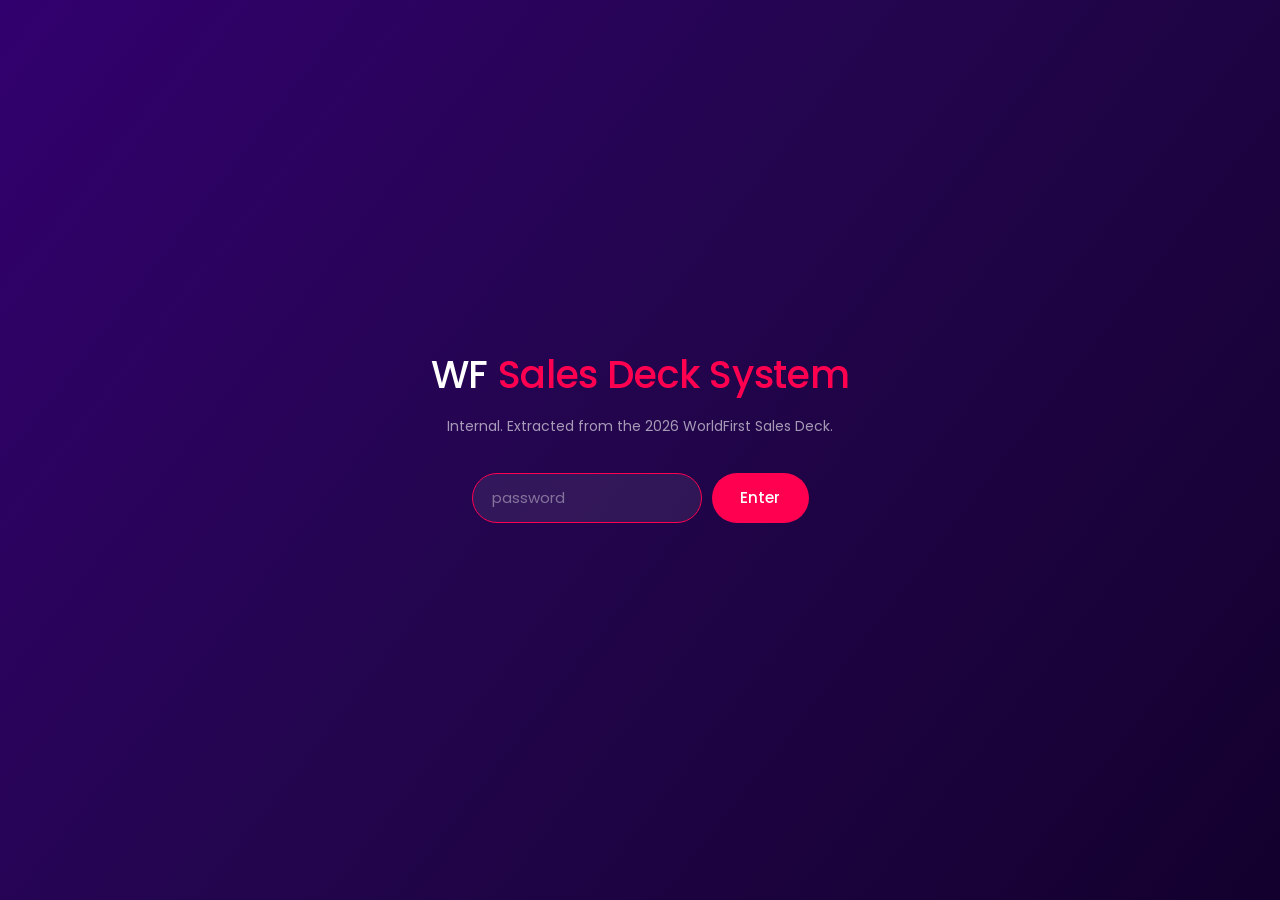
<file: index.html>
<!doctype html>
<html lang="en">
<head>
<meta charset="utf-8">
<meta name="viewport" content="width=device-width,initial-scale=1">
<meta name="robots" content="noindex,nofollow">
<title>WF Sales Deck System</title>
<link rel="stylesheet" href="kit/sales_deck.css">
<style>
  body.locked{overflow:hidden}
  #gate{position:fixed;inset:0;z-index:999;display:flex;align-items:center;justify-content:center;
    background:linear-gradient(128deg,#32006E 0%,#23054E 46%,#13002D 100%)}
  #gate-card{text-align:center;padding:6vh 4vw}
  #gate-card h2{font-family:'Poppins',sans-serif;font-weight:500;font-size:clamp(26px,3vw,54px);
    color:#fff;letter-spacing:-.01em}
  #gate-card h2 span{color:#FF0051}
  #gate-card p{font-family:'Poppins',sans-serif;font-weight:400;font-size:14px;
    color:rgba(255,255,255,.6);margin-top:1.4vh}
  #gate-form{margin-top:4vh;display:flex;gap:10px;justify-content:center}
  #gate-input{font-family:'Poppins',sans-serif;font-size:15px;padding:.85em 1.3em;border-radius:999px;
    border:1px solid rgba(221,192,255,.35);background:rgba(255,255,255,.07);color:#fff;outline:none;width:230px}
  #gate-input::placeholder{color:rgba(255,255,255,.4)}
  #gate-input:focus{border-color:#FF0051}
  #gate-btn{font-family:'Poppins',sans-serif;font-weight:500;font-size:15px;padding:.85em 1.9em;
    border-radius:999px;border:none;background:#FF0051;color:#fff;cursor:pointer}
  #gate-err{font-family:'Poppins',sans-serif;font-size:13px;color:#FFACC6;margin-top:2vh;min-height:1em}
  #lockdev{position:fixed;right:14px;bottom:12px;z-index:99;font-family:'Poppins',sans-serif;
    font-size:11px;color:rgba(255,255,255,.35);text-decoration:none}
  #lockdev:hover{color:#FF0051}
</style>
</head>
<body class="locked">
<div id="gate">
  <div id="gate-card">
    <h2>WF <span>Sales Deck System</span></h2>
    <p>Internal. Extracted from the 2026 WorldFirst Sales Deck.</p>
    <form id="gate-form" onsubmit="return gateSubmit(event)">
      <input id="gate-input" type="password" placeholder="password" autocomplete="off" autofocus>
      <button id="gate-btn" type="submit">Enter</button>
    </form>
    <div id="gate-err"></div>
  </div>
</div>
<div id="deck" hidden></div>
<a id="lockdev" href="#" hidden onclick="localStorage.removeItem('wfsalesdeck_pw');location.reload();return false;">lock device</a>
<script type="application/json" id="cipher">{"v": 1, "salt": "d+THre1R3NFy7aFaH6ldMw==", "iv": "QtwjNxzLCt7I9rjX", "iterations": 100000, "ciphertext": "As3k1kbtAY7zjcuAaMgvfcZVLQnNZZQ+KH+oAp9BazcdbOoxGsrYCegSXFqejgE5cMzHQG/kVKDMYsTad/IFHP1o6pefTbgPwxHG9pnXrOKUfCGq8AWEx/EYXa3q0J4c4w7wgcweLZk+cgc0l5lY6hLQ1lTIGIamUB0BiHKSAt+P5w/oFVDZoK5UaSJPMvELss7hWXn8SvCgteOZCXZSqx0jD9uZwl2VT87Xv4HRLe+ckWOcA+kiOI1rRhUq0F9ditfAITf3FPVJoeCQ420s5oxtC9qLlNbQXxaHevVC04b9CYHul1xcNx/J266AlZXqDDilgALmpEAC/TFWLRpVIKB1TseJkn8X0gUVm0F0AzFgpzLDm5JpvRmJ8QhslK5ilJW6SUupResU68pDkgrA/Oy8/iMgHAaOZfKzXLcPotI7+5M1M+JTz5eZsLCzKcoWheinu5WuFflr9EFO8i1CobEXtZzzWT5rFR2AZ1BduY11YfZqcwDoFEVFJBIRJfe1sISDKEcpu1GJW2qzoXk/jDAI+mjTYJCXggAEZjcfvELMxpF8tEI6fzKljCIwnvk4jCKFrkQX7DDOh3N6AVVFZ+hduHAFhSvyaLTrcQKvPabOZ3lVugvDzGyWK7+s6Wp3kn8MJdk7oOONMzgEBy+SuXplHUo+7uaT/m+B57IPAczKEqAzLKHGpghYPxe6/UIAhtkZKVJQh8mO3eCsQpk6eEoYWx+Z828gTfmOcZ4UhhSqXxZX+gLZWwq3pmDOoJs2F53LxYzJseCM7i5k8WoFH29bb0xC1HO0rh38pYYBECzo98SifWwZz4DrD9/j3U+E5Lc9E6QICx6EvfNFoI3SxbeS5ulTbt+OG0drxdiWiPlRh9JBtbeDQvuQrPfrolKHhagjGUwECBRzpiQtubsiq0Y3qDN/JDzBXMWoCmO9obwgROo1SuqO9dLN19z4F0Knk0n43rQE8mZ/Q0V3uX/9G/rerDtcbhqp/vTHECu6cX8ZGYpyIexZGXGlK60yYUtWfA06wpDtNEuFTh3Vi9+jfrCXZDiqVAZBLT5KWBOW8lzBgNVoyMDyPtgJioKHGaddBl8G+gj072lkpJb9zXm5hyRb+YwZI2QiXEB1iA4mSUgAZjgZZSwUJj4oSDy8/mYFWgb9ltTcpZ7VDF7DKOwcqR27grxCxXMuh8qqbJj2BD2Cgl7VteGpEUuPBpWtraHENkc8g+MkY2eKLt7E0jn9/2KchmiZj3dPl0NF2hdPoDKTkh9FEqy08PONyGz2wyqkut8Ewmz3aPiaaoo5mypMZzJM5xBqpU5JJEaPzzSTl+yyXIZvdV4w8b9+WfyoqVNOV4/RaZcPl3SXp5jkzt+7QVjhRfdsNtworgjwmAIFo1CbpRiuvC6jojnKi/27C6r2XBh2FPiFJo8X2QT6L/yY4rF2VYQCeN3mBpiV8EDc6qmKI2KSH3JMBCUN15jjPimJhhIhGSacD/UbqrAUj0ciZxi692vdqwW2qol0QFFVBDCUo4SI1tM1C+jPsGdt7zvVIRyz6p/MW6h1AiqEfJOsX+mvx8gqwQRVDFwfP8/wqZf6rHzdHI17fTWtAeQgEQ8EzNoJzH3OR4g/miA1W/3Lc3yAb4IiQyXSi9MrqWh+shC3lUWuM+JFnlhGO+rqEeSKBoB4KUhuqfdP75og6yZtJi/2kwaDJmQ391iw+X3bCHeQJMfUpGqbyvyFejoxyb/85PHv4cZvYHCDFYMsiInjvZyZjd9fd2futshs0gXVcSmkO5HjPj7jW2TyQWMVOixqH7ABd8RCiulvvz2DyLTt0Iuh0NC2ZnY8ZG40TmQZOjUzI2FXzv7U0/M2bYWE7wXJmk1Jler3Z8VGFzCGfA5luMfvSw9ff1zm6VuVnVh8BbOT48BAhpqycRVxqiKdWyvgAzDorijACZ1y3RR5gEIOtnQNuUAxHU1qOFiGCxADRc+raVlEW608He6MWTyUOFcMutnD9gDaxbAn+5YhsdqJLH3HNmjwK0OlzkbKalh4PrBl2RVaTZ2sD/91piUKMvsWu+F0d3fcxubr95Cd7NUc/L8lrwAp3eNMZh0oKzIRFzi51+VMTFKWRatRFAjupQ7wKZ9He4J7jBfFs7oE1xmsThGTBokdecqkMx71ed8NRBGqstyhDMVK7brSprISxXxHvL72p6rji058DjpRBLqPeUrJYnSa+nwbCGAWTDrRXNDcUGg6BzTM3l8HWqwCH45QaUkLopc74ZzYzfCm/vXiSgJphCuxosRxL/smN3vlxk/WhfJzSWU0hXnePKOPZmA6g1ayzLsCykAsZxWYPfxkuIS7wRrB+gXlJz7y6GjgMds5CkG3gWE3QVant4zkgW9jh4f0AXf6jyRlCZD/05icc1Gw2euew2Av5zS6wcbnAE1GwwBR6zAg03UEa7BrgPWA++aHHYbOSaOykYzHs+RymrAAaBp1sZuXUfvmtHTeq+G9ZWV/kFslGp43qYx+pqaGXNjlkt1ELHttbidhC2/kpSMZxuVlb5StgYheZQSavpmnvTVPyrMb+axpK2XMv4PEi180j4HmXGFDqqFEKY6wSvliF5FwDQvUHnA22gDkI/N0pvrWw+he8aIdiJNinKH477kd+vJvU041YH/oVNFDRVNlRgTzC3ZDWjHTzcisgexDLZ/24bSc4+owwy9F2evVzZwuN18TLWcw10qIz5DC3f+o+BQf5eEuy57gRUlf8vFRcW2Fqo4Jg4UXhoYF8JdxzWYOueX9rWNDKgxUvi5MHp9XaYLHcojaGfhiRg+tOAwyiQVhczrK4UWJQ6NUueOjwj/HONUlF4nCMekvmElTqefZU1T1Pai6ComW2IDja5QTeOD7fxTPxpRx8V6UDIsp4zX0swLK4ySv/5J8t0vRu9piFto1laVAHHA5sLIdcwYKy7dK+QfCQ8PkbTdSYeNFX1Q5UNpr+OBZwBseurirK+XYAOU8c+CUtX5wjH40OtR3cMUzBPm+8Fc/pO18XU0+cXyGbtdcQ0goM/G4J01r0d8ZSSIp1As7ZUK+34gf9WIgWQWX1FH7v64XN//Kfvl4/[base64]/[base64]/VdX2mXHyMCIkVwJ9TmO85HMfgmPPBAB7NPyS7k7gXOhXTn/BSIqxMmGV4puVD/8p1QxIsoBnsfilsk1rxoIRLa/+CdMc6xNu52NO4UsdEKekZ0HiZjb+23G+ityB8Uk+44Q5eWPvRQhwIC8XXveFjJcQNabJNKyn5xryInONgq4mqbcrOJikyxt2o4vSOkb3FL8fdq+bXgvOD0Y+3xnP+llnucgwsvNwPn7BBVuaNGpsL5/oAmdpAE05yjv5PxbleOBwK25JJukguqpT4g3veKe+IOYVO3jcI8qS7Ce9gWQ1J7ujX7AD7LXKT1Cz8yHnaey6HsQiVfpVAZBLRVw7+iHiu5M7V5+Y4XrNAxV+OvFasCEqLuqTOQRhjCGG65jVC2xgNSGUFNC3jVClSGUwvYnVI6nwCa3+IQCTnm0RB/oj+tXxFUIgkj2QCzv+cGBjfOdWr7h1T1+JYFt0r+OdN0+3ATohf/ucDIu1YraWr4v3Hb3c1yEEL+O+6x/ISCXfKH3zHyJFNFC/cbjYAYh4enGpG3UAwXd4Ci/OUa9mT2Wq534kceTJVQ0lRPmg8sPpH2AmjWEfKS30myy9F8t4eAZzRiNIsK6VkGcUzq7rb3NBVgtLGvEIAH4p737aslbw9gBSsPvzdMfclsIJ2JZZOA/PmM5ssO9e6hTMvsFqt5x8dJALhEI0oQ/u1riAG8f+a9k/FzT9kUOILOjKtUo1xbOkDv5AyjY2eK7ptf1w88LWmiGO89L+qzGYNMtyLqkCLqTkqHnnTq52EoP9qBPbRYwD/23fpgNQQeQpJ5s0YGVabo0/jzjzoDTtb4nOcGN109dj0N54SEUirAcy1N7omJhFO1jtfLBkFdFHK21+jONtfL0anLdYVwLQSqge3G0IScikebdRFnvxy7HSxPXAt8DM5kUlgnWYz08bUv3TWVPYGy/[base64]/xo9tOhmuhsNRJPkExWoOumWhdhpraIdW2H2Z+K2RODkmeuVlnRX1KqzejOpO3DH2rRVPOtCIgWwCdP0XPd1LF01SuwDbbT6eevxQQ6VV3GL5Jh5m7G67hD0VGPoG24q0ttMEJsdkmgzM1e4nNpjHozUlaxqc92zeRUZTm+ESVSYwLaK/9S+qwL/BI/nyndIgHPAPPTK4heKy/juB3mQJFQZbqfCsupyG8NLxvlP6naIP3a/lsCDRzjsZy1Q2olPlUNmT8EbhZ8Lb/IBvkAad+x8u7TW2kFX26JKPh4VxXVBmUOomvo1yd5W8jaKX2ZD/2llNtDTBD+XMta4kEnmgE7ylEYaSh6oL5TqQGFKL+tWKHqquGKVzSruT4ERlyrYpn21eeLjmLwAPwwCjndd8VPoS672I30bTZimhykc/jPrKjso7/LkV4jXmm6sl0ybbVXKv+hFIIFZGPqOKvoMBc6ey16ojmsqkALe+5laIXtf9gmEzdP1lypXvj4OLPpD02b/TonO03R5B1mGCLY4NKNNVswpYCJs4H+O6TltC6zXck8U9pLePgBskoviO6qnHBv/iuPUBiBHojo+LaqcDWFn6S8cPM9mArN1GCMyPW3EUelgGTddZ8A4qD03lqG9SiSpkuGxsVejkR7NdRMhKwVO96SITuPNgorYUYJqywKWNqIr0jtuGU/v2g8If4vVC8Pkvx+5i4uqBERq2XYTDI8lQyqs9caAB4heUHmUWLUNoi13eIvaTLKL+uXpg1YABSL5VREmnumpXZYSBDJ8btxGcEkfiNkD30A4TYX+YBBwAWUmq+qRn/+EP+MEHYuGBmD39mFwKTZqYs016Ewbi+yZmWDYNp2HvnHcnpX0VzS+rOYbWNaqqG/A5o+tyOHGRAmLfYfk3kaAitsImsEHQ9o8lcJQhZTBAhkZ+qJjLtU4gsvNThHpuplncI5XGHq5u0PVYLyPppjOHxF76KFXnM/[base64]/CrvFJu1hWOMb7/[base64]/Xm6p5fZcS1ibrg3NtvOoM8krZoB2tsN7Fa/xULOq3XtZnJc6PHlhnwwISATmfjZoEZmRsS7qiWmkMjA/bgQFBnc1mP7q8+5mJmOkd6hOor6Lv62qHS6LA06ElFg9RCUdgZBH2jC7bvKDpR1nuZT3uu3PtOGIzKB8YJzosO67CJroaOccNKarqcLevyGfS4xpCo6d/GtHdhYb26CU6cG1bUxMFLCuoTRvle7cJ1nBeGPRxZzM5RLfaMxxf9qGpYuwMy3vCKHNIJgomU1PmkXfBjtfGpQ9ZjF4/Y5sQhmz5yeR/EQonPl2kKs46fhLarkCSVKtDqldkj5zOUS3QzlWwszilMYBWZbUZoXGM3i0uLu/cZ2OxuWevZFxi+jlEczHUYNm9tXs+Su/zl6+rrS3URD9u7y9HHAWAyWEC87LrXAC/Riby3Dsbmlh5OwDxMDnfNWeYI2zwjp8V8Qzqq8pHT4DvZAiOhoN4DoFmI/vlf2JRvLNGfWP6Z+BFKgb1uf9D4KtO3GxBAqYQ6/P8UP0wl26Sf/z535ChtXXoveej/s7CIdzDvGUghw4me4tyc8vAdJztOIxzMT/ae99FqQ8q8Kz5i7B03mkX2Rr6TqHnlx3BLjMj27hlqjbxfGy7cJzTe0lUndv9A3fOcAji3KvqY5pF5o3PDBHosOf8W0+4O2m0VR6nGLDnI/OBDC3Pm46tVfz9622nbAHI2pEqcEXSZhp7yF4E+UmKdV6rXkr5DSgur+CkNLdIHVTmiENI/0kMdXNzdiGiJJZty7sh4zKxTYFc4aiAfP/EkjiL1Cfmlo8g2ePCnBoWyrrBaq44HKpzYELsD504GtsG3sPDRDad+Qi8540VZpPFthNuW4r1u+8Kx7wBcJdvrXYC3jDWuXS0eqFJFSCrWzDrBc/xuT+JPNjNtiaAt81Sp7DkcVK1DYvTVxLh0Ozv02UeSx0Se7RmO31ATZEYQyQvLj4yc/Ydb2aGj84xoifdzhciNyzGeH/Pv4ssb9hwnYtzUO2NneCymnb4UKXkY4GLf3fbEucmC0/kbBIxfCfhokaEexDRHn/GPQdfyLXsmdcldz4vwuAIAzFD8LZPliNI7YDelw/3XZ83H+aiDTRB4KvhKTsWMGGK7OFziP2/sdLs38GQOJ/YOR8L9YtSgN6A8muIJ+XWEidCFW4/IlZCixd+1ExSws6Nrn46GexYeU28ZaxLEfApEUtFd9U8k4nPPMSNpN2ywovX8rCp1PDBGMu6cy8Lk5UvWFxgvfr1z9bm1YuvPZklkyqrDFyZSSe/lO9dmWJVEA4DCc0Pay+fkhETQHM/[base64]/D4bqTQc0hB4m62pLPxnB3visV/WgjMyug6hYVDdLLga8vu8D1i05t+L5chQ7bKuoFYJ+R0oPKnFNdB6J3XUohmR4JJ/LA/zWlm3uLXdHhjryiiTztdz2BzCWFvQvjHm59tv0oaB5MzLCWIONIW0alY/St0hzT4h0I4Cq79Jy8vzBBhh6rqYVQP7VyNmd6xupkaqjoilPGhjn/7/g0Wde8E2Pubb+FAR+7xNIcBxmByWkyH+6NnVsrTp4GtupUxdHkkggiv5K/yu5vkGJIyB2uqDUKGYGKTlW8maAxVr41TS8/PRYIrzEz6FRIKiyAMIwcgC1W9qxJAh/TVFZm4VaDGBnyXTTcGYMm/YJcBnHYw/VSJ0Ivx0rL3uP4aVwBejUDKsM6rZa0+6JS3CzoW8imzW7n8QQslppDInkLecX2okt/XavL5/NxYb3fTr7eycxww9ApPqKz3OXoEJ1jOzHvPa9T47x3DYOk9aLI4xpXSt+PcvPaBvnhJed6hITrQV7C91vX+XM4quiuu80G9PumJVgapRQK4f7izqEX4He4HifAMsQEFHIUU4UMegzOmxG6S/6nExUWCF2MQiViLUwVt0nukRKXJgtEYVEO6kau4vU3BuyZ7Ve7/Er8rHhrmc1T/[base64]/LhKvctwRgDw5T9ZhsZDDdWFnNw0CsSTdiuUJnInDSts10AY71lu2M9FL31MqRi+jrp3laM+j0zyhea/QdB3yG8OuvQfrn0OIfx6JwK5VeD4VOgwuuTsma9xreN4ZWH+hUVltmsVLz4XxNO/ULpUusyELmFyjuTyyfNVUCq1xJPn0ZIxrLXbDgYdVZTXx6FESTsZ+hSMTd3xIFwNaR66bTIjLSKI/+EuI5KRaa0UEVHFu8YutfvmlxxYdBPISYKmiiGkA7TWsVIkYlFGKSyMyFNuj1BVvTnfSmpnAU33HtJ0yHwE4lGXrHU7anS0qblM4eT/[base64]/noGBuDnrhIxmjieFAAPObll0bCdX/f7SqzrnyFTgaFEO9iHLJe0ezV9bu4GApc1luoU3dKsGZHa5Jj+2+AiEm+ZyLVNt9xIbRZwadSK6YMUO7Z6xi1ocyoI3yKrgtUoZe5+n7wpbWFnsHQPQa1bVraXSyjgAmFdLxpKKyHCohC+GI2ngP1cy2bcvZG0ipOJ4oWpkGbCZxOq2S/gJqJAEAtzZA2tyGIMDhYVvqyjQCTwTGgMWNqITVaBVJIeSzQhENKDWmDY+4rO7OLZTVYFskov/RsXnbhLGgOMEnaznPWDRXfqq9K0AZZIyzx0PwZteVkfcSaUzVUnuCOeLz8MjWt/Zi9L40zjLZW43SzaVZiQHbIJzGQDqdPz5arv2lt2b5VI6K1iXGiHk31aoxMXMXIg28pew1MkG7H2cJKoqANiGKLefvs+Zk/tN7P1eqgEKfKEL81BG+5r/eAiVn7IzWFp9c6PWEqa0TylMASrtwANHBwqnBYVB2u0abKkgERqRxtkPhGz4Kstm/FiTPyerhomrmrXQzvWaPbA9zxu+muMO+82te5fN6WZWwkkkqbqNiJSf8LjWakF8I2Ki6J11m5cOX/yTGM53in8WAGO644rXiGlbF0uw3agAKgjE64T5p0n3stlEQOmlLCudEL9NiPh+JAPajPPLB3tKaiWQfW+xSHCIKGuPdttxKzd1yxAn1SagWOscMZPgwYPtspU4HTqWu+NYN0DP/PjJRauTMNppOo6ZNsgFT35Mtmj4qTpkQ7dDCl6U9Tg0ciR/Zpfd5I/ECmot/lZQx5HHQBC86IYus1TfCgzfI0b7NuJ/0lpe6gK0pxLZnHFkI2MSIzaTMxH/C8wUH2EHMzau86iorsfxQZbCt95j1Cvrwshs49UgT6g1+4FBohV3USQpB9qPTdRAGi9l87kT0DsMPia8ft7b8ivVs7oDMyni2zMll8jZDYHxy5NBtxcnhCH4UTTYwmNq8z448M965FT3R9X0DOOissmKjIrcwKihOXzysXT9gRwpzbatbmhd75kypbI2Z1x/pd4Od9BU/VwbOlky1NKYcVebkhOSDdZQzKqC35WolE0lfwKjlSBQp90i1rkj8vJmMPQBiTB9adAJVnG6X3aAQ5J9X7YXaAf6tU6Jpq2Pb/Sq6zBma0CJmfvTLzeHm3g/DyeXdNTXMT/H93rgMhwyQDBlyVyC9lTV3O/YmXEc4ngR4/hsVip3QYU98rGJv8I6po/JPmX5sRpb3LCEQrrPWs5YpMzkbmPi9fgXyGFaBXCbsX5ZBARqteigpRjt3hGdQj+DxqwsqRffORGGVk6sb/sJQLlSSSeV9+Fb3mDDww/DoHazLtNc4gGuMadGJa5LWdhaoi9XubNLH101S3wTuPIZhkfRxNjQ2JjOOI9S8296aMthClD+Z+C91lpF53DPlUN9vHunItvGa7+tp3I8rK3IcRCKOXEkEVNNIxMlJvZnpaQ1EAhKuJQFSlVk1boWziyHbYzMRjvSu5I/+zNzy/01T//yDvpZcFH1Xyk5Vmw4c9vNrlhvmMtn7CnYlaoLFrxjIsG6tjoupeLqoOCley7oAMrUYUiCr3fkcR1BdSiMKHR0Hy2lWiWqrPieZDd7YLHltvd7a06EK/v9SKqhDzf1vFsjWVcD1fGmbHBy9K/dPOwkmLMB7l85DEibOP9BRj/RN7zPkQyWEUlfRQv18wCMa+QOIH7G86iy18BbudDL6VLwe0iioUQKs0SHt6CyyWK1Hlhx0bevEuWlsoEWZIEMPIalJghaIvf0lb4yf9Io6GD304E6K0IxpX+DSQoIIqhwMbcGuEfo2/tfIxtyNaDHQTUbpqvJEmlEhz4hwfTla6W8AVPRgxvaAMLeube/SCBAyJEpoduXRcaP/4omsj9dGV0t35SSuIy72hzR8RL1fScRcDkdM71Ev4SkNzVsLJDqr4aLeVGPLrLNKtmDFjBEeuzKO+SNq8LcUTQ3siVFQpIEz77zB9irU5xA/cW3KXJ4qKfSuFGq54AooJtyzc7BGiR26qsdCT2U25syn2eOxQjKso8tGRVIV1f5D3TaSS+94R7vvSyoB0Kn/pDr3Se37o0ayFnMgETj2zCq7x6B2mXh3oUD5QCXkuDf7tgbIF7hmMPfMfIcPxlLOUUsjD2m5LIDDskUvzBemjTs1m2HxOAQGS9173MnFAgtQ6hOsSFP6c83ttKUjPRNJnMVgLnJ0bSLLV5cWqLdOoGxZd2OTu+Or0sGwIic4FyP/52QQXF+gITqnC62QoUweZtvODEig2BEQF3Jt+P6zCxKDiP6IPoJpRyffWIDJqZGAQQ23udLbi0YQzcIFActjp01gTh1PgMs1kTucFzvnZFCP5m8IUDz2KduMI94ZdmSWW2Ng8Bz0PNXEY784SJ0/K4OgVapbCgdi4RNt9xegC0KKP3yiSrXpWJzKE6PE6/94ndqCWOnVCPMDBXTuFO/hpNH+fI28q6WNpainnnMuX/46FMme2gLEDxVNN516sQ6QtJVLePWHVwlC5HZkskhvu7haS5qk7RF8gptYUUhJOrSNUCNNPgBFCL0H0n6oTPodafp+bOJ1mL9IefOPB7za5J54l7xAorPJsK94RT4EF/0Ul0sCPyu+8pemOE/SZr8R1OwbPS2y3yr/T2eXP9YOMAm7jfCve9rETpWLLQHZ8/TcdfheY/Ouj8vHkn+oCVqM53e261wcJAsdG24h+evE2TfM8IhHyKDC4UIfdahvcRHn0rmKfAqujBHIQ6+uaxVb3O1F8xHtUAqrDtFrvkiQXiJe63Sx2DjNJi7Udjp+fLcjZtaSj9JgGondr7PHjTKzpUmRUgZYCOZNVanexcVBtGY1KIIkN7uKqERVdGubJy9/BxTKtEn1UtDeiXPcXvaan7oY/kCTQxksPnScFaeOd9FCqX6rtjiaDpTZLnRqgIZro40YCkFZyLXOap6/tPixjaDSL2PcfeMd2k/DlvKBJBfldwkRJiG6nGj3S8MtzmwvmroCpTaXVkgKr4qx2DCsiQU2ES/2CMeRqtQbOrnR8yU5Iev2giLX76H4TeWqscumMbLGLozHu1C15jnddXWl2iMo0cHNmQYCgIBj9qZke/bIPWu4RhuwbQJTPvdkorb5kw3w2whhSbTgY+NeO4l1wDQcX9dz1K7kjxDX160V0+A5xodjUzyMLUVJ6PFS6QhWh6apWU8hcCiWKgw6KtmWSfp17iNJ/2RtrDWYnnVb2y22KE8dFnz8iPIpFLXfxmhSG8ieV3/41ycRluG0S3fBsl2F/2nHv8LcgKVgsj+XTx/Exx5UcvYDVihAqXRA6ce26bgv41j8idJrzSwEz6eXJf4qaab+BP4Q9OPtgzbBsJba1Zn8MK7VJ8YMLcTiJ5iKjtolDnBkaaW+Ju/gTZwuVdDD/JD9+oroKOlufV1pVPtySdzUKFz6fPwdNrrsK9Ey5SaCy7SIVfU7ufbb0IJJ0eOiqqGvKPiS/IgetoTQOmU57xnWRsyvLCDWoqt3ilES1hhBV/PbpNrU6S85y9Ubll9/0PN862snCrB9vJgZErRVQUbof354KxV0RmQUiIWfNp5RnQYzkSS2+goTbO+CdHSwiFnkesZd/cHFNKnqaG0FiXRjo2Nw3iJRFh03VpXCvA/FNi0mBtMDrUW1TTU49UYwgnV95w+3bzMRLcDAwPkE2HEZ40ihTA8wxrQe1FITBaWn1bCAiN7aPMrGw4Ua7YlJANnwSxreJJaMFYvyL2WGN6zZdsXtxVC/[base64]/jTeY+7LnFtj45oE5auyoE/S8z/fxMGZ2KXBZwiHmK5ZkIx5UcV5QsKxtb8C9757TJSb4STQJACqsxTBYNU9eZRH7X5W4Ut4e1bNUbPLtKGlAguY/UstuF8BC8ovLx/PlX6w+N1Bf8UVOHDfN2KJ9WDyB3cVr9+CpxoeCVaK6FtCIFswIejrx+r+gwd0SdOYG/e8ag577Wb8ha2exazEAer8IB8SVBknzE2yQar876gNRIeArx+gt1lDDn/cjoop4fvS6sCWvFHtmt7t8N1HwbnmTMehRYRVqIKoTGkzYCEEZg76tWXdplojDAwixd6GYdevxMYkknJCkzywnvHS+W8+Kqr1IZz1/I/+lYTQc6cX2FIsv3UZr/zqcfV33EX1vy9D1BdDsv3k6A2fKG9uGPppzXyES9bljNfLmbWAqyDIyZZmveNxeVM5Li4qcSz9Pavyk1anbcd5uOehJQClD0e1yC+x7KbQsI+9b4/BtJawTKLnrHxZlX9mqiBQbmz2ZC28DVCIDdfdk7+atKUtKyMXaC0A1EnArz2dNRrQVRdRvgW3PLnmRFmq2x74oxqUTHAVwx5LUbzaWLNcRQLIpb4ExtpJZpQFqupH9VGfMQIxTishrQt97Hu1A1ye8uM7i1Z56jcYDtPtfOZnxK/fh0yxZpSPtNB+nRUICpL0Spy/LQfQRxwTPIPcmDYli7hRlZW85+7Eq2lmpqPZ4n9m1NTtd7coluH0zc1tSWPuhurUGqGfecUFL7ceChnpPqu4n1p9PHP/KVNCyO0OpNv3oUlO//CUvh4CB6im2msd2XFV4/vLliiRvVP53qFf5lGWdRK61FHUJSgVx17r/wHBaZCT6rBRhy6tDdhJtaxI+KJsleyGv0H8xxIK3ZdUxGpZxDhHsS0+HiL3MwI1eDG2DprmM3kTkyV3fIjcPMZawdfjLO94cmyiCXC1OjW4fjUMiU+b0r5dmqwWkE+a5LR/NUacfC7HBYmpfCTtWtXjzdtOJuZ3cDAYZ3ih6HIS7OCnrxVqb8YO+je2WSGWyDQhZWIb37X7YK8QRqHT5wutjvTUdgQF2k91Dls+ElLcgc3k+K1iBC6WrvQxdXzW3paZxaYoTmPZBEIT8nLtU1t6U+rRwxjtTrxkMzc5LkxkzYlJfstMFTq2ys69aqJ0/PPDfiinMN7DpQJNu5eUUJLAnMfOos8SVtfWtbV0Py6+KDnMtWoDXu+3fwu6JcGddIVj2PF9P/278JNfTsZE6uCriDFA/FDndEV1Amyu8Do6crEae3o4ATvwARrJPW44PJG+sSDSJf0+xWsJGY78JhfjROfPKM7CDiphZCfsWfURsKkXeKY/aQhApEDvcoWqFEZn5eO3k/uPayuyww3nJWWqUzd0vf3XCXmN/clEvk2qNW94Q7AMrCAEA7Cfe018zVsa6In8Nm+Te//6wTjL2Gl4bTcBTNcaK1sYIESGkF7M3V3caglNXxVBk5i3FY4My+EF5Dep8JNBaB2YuIdeahIsz3ERBBEXTnhVs1Cek+oXR6sDJlFmFMG31jNQKcI4pYYO+2bpw89g2lUese1r5kcaJnThDw4Y/[base64]/iVZ8aNIpbTh1/lLwXaV2J9Jqr/E9m0PI7gaS4q7IuEf8R9myBpHvDH1EB9S6628uemT/wUsfYizP0MgcuvoCNloOWlvKopYiq3TrHqVyGjVOjOQGwSujA313ZwbHg0DJ1kIBTpOrhBz1N76hn/[base64]/Aeq9+jdQfP7Aoy/uU68lebtlEEpXT30k40G1bJBut8vWGm7C/BMysSnzOwDFUA9yhguBLqiTsMWvZ9XOtqVbJjN3Jb5Pnqay2edWbzqZKV86vfwLNes5S6p6Mxr02ACYhYCrvSTVWQRUvLhHu7Iu3XV2L0uNhzUPMGo3FwcurjcQLV66kVyTZ/OmiPutjHti9MsHwd/Tbw68k9O2WLeZ7fRJe0DDXoUOYLf8WsYzEAxMJSbVK1klPRfCQ1hGwTWJRo90Ias7y1mLIruBxHP15pk7wvhwDxG9/BU9wKge81+4gZ9Aj4f93g5zzuJ8SSsptcY+Y81gm4s8y6K+chb2Oy4vAsZAI2vGltomgtilN6SUUGMgCT5f3xz+P1mQt/mPFNn8nCVObs/Fz16XZXvdBOT39wHL+l4ZkfO5gj6nPUxN8/RoEI15V76YU0eU+G4gn0FZTMQlE8R4OZTPPbxdBK1pJcCcs0t8FVrJbadiuG9DJh5l5+A3lc76Zt79dar/Dakz9A7rNOStqpPBhhE2VrccbQY0zqpcfI67fvTJYs+xH9vJwGStFvrwWyto9/[base64]/75Et/xUYFlw0GW0ER8UUJ5RDqDuQCmafC7LSACZAXgmXW61anBpATs5EsVwFaoz070pbjr7ZCq3mQmK0RDoGTkOisoyxk6MLzsMi+bW2JIBwqBNAARmnjdueTC6R77SWSKIm9Z0WdA3bcat52DI5R/0L5A+qfW8PzJiprHa5nBpEIUzeYOPn0AZoAEW7n8a+SDBajHj7Je4Tal/G9ZxWbiUbRRVLCBdF408BvtryAPvufF7ZgcmeDzsRVnYxj8GHbs3zoAmdgkqJk2K8dQsRXxI6UuwyB1cL7JIhFobI44V/hU5PFy8TWYQpVyedHgVeusJbOzkNyf4+ZWjBYgaBz2K0GgAviRXGP3bgrprZydyShs2Z6dYzA/Blo1ejYBQqgawtBvfvLtxaaID81vnk+1HQmycDdObl5j85yEJLlCzVU88RQozbRgqnZ4wz+0C/BF01RnFUmQZ18IX6ybA9RtnWnN7es/L3GTIhV5uirZN3QfdJ1ZrTp9P2nNimcSRbJ/HaE73CCN7mfvgXOOJUU+uNRRxGAZhhuupA8xUigVhU5bH4+oBZ7PRSNjpuICxLY62wiIcwRuvVXXikGeEcAnLUV46UnkftevP2geLJVZHZ5wRkXN81/eimts2TR1+0m5tBJs42wItRyYr4x5As4E8ZnY3dg1g60xJP3KFti0oqvXe8oncSNYfnA/wwxiQTyoE+gDiSfvg3tq1xbwreaDi1cpZ08bnRiDQ5ULDcbi8COa6MwedbGGtzUZpiJmARMp392Egfw1J5ZLRUZy28pX9SwWdnVD050E1CHyUVYNqoFgbc+RBAl15Tdzxz32KnxQHCwgcro8S+ldt81GtSuyzC+6N31fKir5Zv/+as2JkvUdHTnlDj4jjq1QoFWHv+vDs1znh6SAIXgXhXtfN0P8Xo42PxrE8D2gesPwGo8TP+wHezjwfHEZjeS6pkX6jo5AVAoTmYTxck318bUJt2XlbYikGVRlh4jxk6x2XURgVB5uGtVw+1xdVnmPlH4aWjXcccXytx/LVNR4PQrsO4h3cMizIQzF/j6FIVK1PW7XrrW1B+qcZIAVNEoOWbylE3QyUjcK0IgE66G3PhuaEO872qfTbe89svR9IIV+BgSn73JPq7YCG3zf5lEUVHC+9mJQKAAbi/Iblm7A3Mo2XsQvDm4T1eQqqFGXX1evIGu79AG3CNDr5l23TAH3PZaisga8aIS3JdTHIeWhQyAowJ1evOV6dbECskDieY3+URuEwi+58RsckGOdb568vik2MC/0OpYeDVZmVbh2EM5LixuEvubO1F1hQvsV2AgGbpr39W0IWghPvsh4oRIQQ0kqbJ69aNNW5Rlr8sAdrir/kSuJiObDlYQEVmtnf1lKuxkVb0SGtfAJsNvMzywmoGa8+OPj1ZDagcXSHsf5S/B3Ux/UUJXWb73cC8QG4WCZiyISLOWrYqZDyC2WzZqStMEokn+uC9bzOVUdSJxXZPkTUxm6sIMZqmsQ8+gJSQC/[base64]/ZXNMuKvd1TYbsbpVYcTTZXw8Yd2zAw+8iBu9pL9JQ16OC9Pl9iWs4j19+xH1pwt++5dS2BYJgVcGSPTHMGjiBtYgJ50D+JgKgGc700l2mK9LLxHkQmRKKiiFrCSrKEvD0dHQGLNvu/DpMIyXxxa3rBzFSnDoiQaxDtobdKs689se7YneCoba3TsL+06rGfnYqOiUeQk3g9xFt9yTAHt2GQaOh+6vskbq52TbuhhLHIf0vWzF0LT/mfY3eH/VgtNxED/UqFshoicki0muu0SkBRI38hHH1rFfVCCtb43BnaJ8ZgDEpuWI1kDSt6uhtb0Ts+ILgoXMn76P9nf145kK4AIcog0Ln7DPI1UTeMHO015ussZ/GVM9DyKhwmfWQGbdqy/PbNtJ88/uG/C76fKZF0RrqI76IE7F9jraIK6O/mxbIx0IcWuGY5xwQkfK18i04AChXWYyZNrG4tsLeAJikbNJV6wwzKdxnXJscxxhmAJUOe1CpkL+YWjpFh1TSdUAiVMop+tVecou9RPgtRFlkRglDV5dl/IIBaaf0ymIowJs5uqSozITiiWG7XziKnTwAHsVrAPcuPkyy8g+21F8MBFeD82L6ExUtU21mgypTvp5SNCo8RcjCFM/CpyipQ09owrh4uydLxetzbFsy3VF7ne3ehQFsyspD0o3R931K/OglxBUkxzrVUVTfTMFl/LiNCgSJQZhu2rZF+j6RYYuVhOtmxibMHy2M64e5QnSHsruc94khJxY0QgGGS7Iut1bEAZn8CaCIp8ch1Nc685wC1O57DZCpTq6SSMKv+AxJPbRa9OUBNBmQNIlftVPFEH4t07T6XmiUGC/JuL7d2md8DZp74SfKxj74uhiwiNymCim/Rp5BOJsVdiRquLQdUvGiN/yqcfubmQfV5D0E5PT8wA2OsBc3pExH3kK5jMc+52CtBCyeGOmuyzBgX0v3gwWmeiAg1F44Gd5aa1u0rX5LV0CJp6ncdGdZ29uc0MxvO9hQM6u62NRPXo32VYKu0cyoU86o5lAUleu1LvvVsWNMlK4ik0pYtMOjU+F6Lz/s1XVCT3SVv/c9RoFPhhWSjVBwJQXeq3/8hesbHAso4D+Vs9eDs9H8Q2b8+ROGPRL5YMMIG/W3BkG5GcjUu1xPSNKuLP+FxGcqJOG81oc5fst8uKLvAWwRm6udxZ5bsaawqdC59sf/S5Ol2krCINYNi5km5U+ErcMqq2aHZLw5oJRAzId2S2l9diyzz6Soo4wq5kAHQ/1FgAKORmUa4ju0BSJVMtRh4UG2xZRL+2CDHzBhyWXSVPcxjPpXclKQAp413x35j2WkEoWUbwZArB50jOxzyuuy8dXKa0RkVZZjCpb6MRtRcWyTuMxZBZZISsbm5VY+W6Z1DskpcgiCy5rjsm55aqwLAAJwbrw3g8WeFTNTt5kGN7LIHZmrXtL1EAtQTGw/KOyf14AjwtS4BGGj/LOgvmHAgPMdy1rH66IuWiVdf4T7ROEokvlx5lePSA1hfzDRyNcX0VkbtK03nLJD6O9ym36iYhLgSOIZCt7plPNiN4R2v/Ys8vHsSyzqJ1jCoWUgtiz4G9rvp7Cp/ZIJhXnjPPM2b6CctsFGwncOhx+DCN6lzax0vX4Ia8MqNBcarrcmwwZQU86KDuaUMFCg0IpFNRclKshcLSn/dSTgMvdiXiSZ4oglc5fK7GDLNrFKnk53aOt5zyNJPPJvJclCQ3ayFJWBbEQn/ngiG69DNDsY9geHYXH5wjed8Ske+Mjvro1OjG+f7ALqXBCpi+EJJaXZlLrKP8xVa2JDhvc5LJopsyXksPFPciaYnqU3L3rq4oGyN0IDzYefMvyTGQIMyQkQvat8ZF/t/[base64]/6Kr8mVWK03goeyG8+SgGETYcySMbUeDDdCoBk/ZeExwvXVzh3V0ncw3eh4jCB2AgJ98svwHL/juQHKm6tYtqMCwcBPGED4dLxTJ760nEaUBFdCQjGZpg1KYU9U/CLg2lG5cFPjegWAe1cxpo+qaFLxG8v0BEETKqgl6jQ/3BD9hyP5u5UNb4mptzxUXzFxLOSRmz7eizF7GdEHYtEubzmXj2CDjEclNfJBtKZmY2hbJOG1aF4hIAIFIlVRoxauRiCd6YcU1er7bLv5uD1P7l6Dk5k5//YBj9z4RQrGgPYIDqOQPBHB42WH1Tz5T1WEoSl33pHkb8xwqVcmv3brWQqTz9Jo+rX2j3rJ+e1cML58v3NgTs5PxFA7IV8s4NcW4eQKZLEQbHJ3U0QLk1BWysYt5KdaAUNibjuYic3oP2mPBLl4eJIElOvaF8f/ZE1x+kl0MXVz1x86X0wBcNwOkCKjPlxL7ZiK3tIa5I9lWL/7xyOprgSG0khEfucKkKsgkXFImEGC29Vag6hES84GIfSfzAPcWBct8JhD+TTszw3HI2PnZbKEkuhBQzANpqtvSfiIP2qFFFvRvSaxoyoqi9vMugCmT7GGu/s6TLK+tlBgks8TLnEgCmLNpkaEX2AtHxwzttBw+jz6TblormNBEABdc3x1LUp+cOMLXT2/Su1+1lgtaU8uxyadC/l0s/FLDtc3sv24vl2+Hpxf8KdmDcUCXBIGMqPrrVckPRc8pFeC2+fnnMO60jfjcE2hQ1kr9awDlVB1I7Jr5GtpHZokJOsPJaMof/yylqd2/cH3OQErbt5huwduJ+hEXqDIWWtXAkXHeI5oK71Na9TJlwwNoDq1dtZPylGN+fBdgcyYAAGUsITO2LNvI7IO98ktRtYQwP//rRvC/Ec6FI2RhDMGwmIgBmyPoVe3lhaxB7ta0+28IhtvfXp8qOGFNDCsSoUK99qZxmFxGUVLvWWAPSl+Mcwu1vjk93PMZs7jPuZeZ8Rwgg3w/y7g3PbE6ezp2Nn5NY1KLj0jRRj7yT+ZbUklfPlqmmpEnFxZ8R3GGaBadrpVWwjFurHfSJlxfdWQCcwdTtWkzpyuRE8+k4/i32ye95gG0HN/YHO9WP2nZ37hXb1fLLBN/ivRP3ThqmJSV7+lQ6kFQ3NDEwGyAMAsyu6eH7v5qrvKi2sjb8vxsHRCC0LNBmGmNRLXo5iLHhBad44Y0c928e4LEpvKHfq7jBlLu9hneOqKanKNBrK9apWONtdP2qZCypn65DZg8FdLuM2ryjQuni/B380vav+LrnzZh/zgHI0cmXz31skprgonsWmS+ZGGr4q9T4YCCiq/V9uVWcabaZF1dketY9PHI48outUm6DWQAyKQWmWgK9YKOoCDdoATTG7LsV3my/p1HWS9Idjscxgv774S+gbGZhS6yUgoYsBrUP9uXQRXe5jY3jbYQWDH9qMYl/fs4/m53WKnAYBcFLK/hUxpGuNJ+u0cyjfmukwSsX8GQzfnX+QXBAcPiPe4rggF+kNYxsVvCWm99lwFIQ2bbHzJtrXRGRhpNGzxj6gHiN4EFCEp46j2Jr6um7K1p6NrJIKDRFYeHAhQUzhNuC6PVILWys0YL6lkvWIE7kJQIFZKhaSHwjCkHsigrSSmh/ZSmcyxXaiCbH9ByJdlSrfuMFVHP/kWdwUG1n7gdRM+zd3fp8cLQjJclsq4VyjxRblj6WbdglT/zmJqjQqKkbqkXI8pCBLL93+5fLl2nLmeNGeg1YCiV4w03hYhHWODEQDR+1rToMcXcEK3RZS7JaL3AvaJ3o3n+my6YU5BB8C9Un8grPO/Ze402Q1fQKZan+CqHrpXEcqczRJP9bIs4eVi4tv4WhQNAUAMrxBwG5hXU4qS/eYVWdG3J+Xcz1hWjto80CJPhYkkUoTlm6Q4KYP+pqCb1ou4nH04KkUcIK7VBYvuba1YfcOwO6+fxlO4cbSh5uiey3BSTI+v5buVZYcopGvOyVQzzHw6DkDdqDpRlFIsyWzjo9o+HfRRcIJs6t6kPHWSGICWDME3QcB/anmv9UHm6MgWekBmFbLJnWn2vFRvCzRwrl466USxa7O5OoOtG9axpk9wH6BdaEwc9caGTfZN5xti+6CRhwAq/YYUOdzG/pDQBHpc/qbNZoK41WPwEwKGQzQ7tk3zON45wY+O3Yp1XodHy57CEQet22AIe9V7HEsfaQwCDjAsj4OpFeWeO2KUj+xDUiS97ZG5/PrIIcWb4FCfqOTNiRHkyU3g/72BiuldlnF7Af/1Xz6DOJ6BoYWG+FZpO+9D/XTi6vyhiUf7mRZm3QzXSMkIl+tBjC4bLwMavIcX4YGNbGP9atbLX7y7CIm1UJpfHBEGcgmdNOiM8kFYk+jz54Ej34+MxO/znQYTGtEX8jolFbBRMaSCWhiuWUR2u7ekQ1+rgENHH6sxTYSveW3zwGV++56oyKstKB8EeZfi0ShelL0Dwo6vW9MQfjRG9iSqXnaFdcTQLrusmtVdrt88/HSrAxFcGwrF/C26Uapeg8FvK1Cu9ytzuikp3GGze0YJcOlOne0MYseeReb/zhMZVtxBZP9WOUmR7LyZlYQpWE6YUBTzxNB3XMaoiBEhd+M8329U8EaAE7/DIAN96Pa0a+5cn6CxgJ3/ywiLt9X1xqjocxDFoM+1k7OpZBIEF8JC33kb6eLsPy7Wt6Mz/hO0q2q/qBBfMv6lCgNsnHUAEHfgSYTb7IXsxfC8f5MLsPW8lgQr8ksKzBJmCw4GbzPBDKWrxpBxYMWSizg2LKwkETmSA8zFAdCxiYrgGV6YxhWrQlg/vSVb3WGIvp+nAaQES0l/fwoDl+UwL92ygszR/j1xufMZSxXsnkI9igC3kiSWb0Tb9+Aca8xRcDwyL8hjTPfj99ikWn1jCJqk8WWg/w6xXvAK/3iy/5bR1Yr0YZQer7iPOcDxQC1cNbhWk0LReozTssa66mHEamhYjxsQnc+3NZXxc6FY8vMsdUY/p5hWYUkCeoN8A32FmK0ijEjlSkGzD/6JTKPhCh3mvAXF9J6mY9qINQIfhhrzZasLK0MchPhUsmDKIb8k2IaeM1wIcq4pTKIzU6bAT2/Ik+BA9Ht92xfsBg6/GMjzI/FeXjGOou/1Z2k0okZRNhj62vv0ge86ckVMn77fdO3JikTAGXXRT6/AmtNoi9F/w0X3L9BrRkQzPqcOf6I5v0YdNjXxMc6wjO+ukH1XqwhKi8mOKoVsKP1fYggm18821Lt5CEfezgsTFJiENeFFztRAl7y9/baj9vvsroyxcN3EdKs1w2PobGmqo/+VECHINcedtIkZ18lT5iq1QB8jFk5RejdRQPyKSCrZTvoeTD3Ueg0Jaf13rHUVvsIrLsMZt2qgktpqE+CIeWrT+UzfodGNatA3uZ91HKxDX5W5XWqWXR9FCLfivrlU9p5nmjqk3wtwFzs+30vXCNt/8RXUDOWBbnNK7xXs3MeWZfqjV/rtz9Q5BFrhuAYg9fnFS3IJAXx+ON06wVhSTzIpognmXUWPxkbEaq7sQGgZl/bxeb+Bp0DHRQNmVGQ+/[base64]/vb5BlhDyX9ewJI7IyxJIv510PCmlL81BC7KHFauddoSK8EW2eZiqZM95xAyM1uikWs3mDYcDVEB5ujYQ/[base64]/nr5aMQRQCQY0eav3z8BTTq8Gek2kIScU9uEDPSLXF32I+6d4zaXHYSQBdeaGLuAge+uLUIicaHJm8iwYTWre3a10p2KihKuWalr6j2wvHk+T3g0hzEC0A0aKqXodX6hX0pY315Z2/CMfVbUOWsny6sf8X+zTsS5Qa0aUcAhlFmFHdPMUtX5/b145rgPuFf8Ha35/EKlvDpE4fI077EHDNAI6/pNBEGkKjdoPHqNevPw34zWmmO8X/k0twFmDFKKg/2ni9gLHdnAZ28PhCbA/ub6F2XgD/St+FIZUT4Fy1ZPSu9Fzhv/R049CkxLqZXcsM92a/3W58zuogcw74Y65QaJkMhN8QtAhbBNJ4k4hNbmMxJ7bVsh/WuoEIpf922S8WT1vC2ox16ooJxxlFI8lQrklRFRb3sijnX05MaTaQNkMtrnc3yk8RJFw4VHINfFHM9VwqWtt988EyHDRPvA6dRd1AAb9xHqueZtpNIcVbJ9s6aO0mqq4+e+W2vc5R2h2Lb3ESH5ZCsjcWWYUXSdLen8N3SDXepsAYda+siHBx6dx/wQy+pvbIUuWiUsCaQrt8YKa2jfAtoXSK0E3UvaQtfEqfQ1812jxoFA0ygRgVLhbZEiVLEazdqpSKkkeSPwv6LZHJ2+dl3p8HHKh6clM0ek01J8O1zCdLuoTjwkVFFl5QUUuumUkqU3+GwVYclWgwdUvFLiwP2uaIBQ5oYiBJt1ZottNzMmdLa9Prx21N/SaF65AY0l5fSWxvvqHjix+gJaN0uxNxCNH7xfxlNyCgBAWGKD1TY1kwxfJ6W/EbFrHDk5fXP/FLtOMCY7SwnMKfUTpzed7KljRSX6OWOWXmsTCs07rRaY2wEIWmkR79xvu1PReYV4HtAaMq1d3131WWngiZZVkSy2QSb7jdmIn4Jbl5+79kd2WKbrR3hP+PiWJEc3Y1AKDHsvGEoTpc84fRj3jr/Onc3357TG/Y0JRZgEGzT2vYJd3QJcLl/qDnNTxR2f+/vYC/Yux1d3/TfmL6r1d2SMSFatcUBKN6WCxjkRUi7auYgRz+qfxbRh4oUBpTPiLXl4EKiUTapG62PwekPQNrwVUAoKcor9cAiJAKouVuUi6DBF3ZySMPfwTW95zRFGhwnVoYqN87WaRG4gfnzpbMG4XxrQtVTOaD/NbGdRwgr8gBGUKMYd2BToG7L8NhRG1EjINsAD5htNUHMl9swzEDKdqv0sVDa1NmmQjWmFXhQMYk4O4pDWe8YUE0VFWOa4eU8BNi9Cb3t/iOxm8/6J2Bc7wHcH7F8XsN6TqtLnJrAeydC+XLDga89mS01lY9u82YxtJT0Sop+p3BJPoEYATcHU0Z6U0IPTzZ6qxjz7raEspE3qYkVHkgLvqrWFOZUtYjNOgK9lGCuVYrVXmsyGtPSQKAapQJI/3ZGtum54ureP2RljB7fh77LlqDlzjjOe9wddtfAJAqQsAJMvnyTFq9iwEuQJ9BXVhQXjKHHGKZ0N424Y5rPJy2zQ1QWbwsq7HCr0Yf+EN3kTQTi9NeT/wB5KBH25ge7az92L7eIXp/Y5EQnTgj1mRHjmL3D2iBaxoaouuCPY1mQIkKnkKHsfRhzjCv0Pa1k18dNdrRP339403HQvXDVtSxKHMZH8pl6CXI0VBcALbDA495uEHvCAVSeI87qm8EjjLdwnjdN0ki1JupqDPUzk//5EBUJdNUsqomOlvi0a5CUi2ZrDHGso5FTTZweUIA6WbFh0sUwRpW+UBCUth4mrU0TM/tZC3wQp9qP7FKXMsbrfX+w40oPJvILYfOB64lA9RjPU4VMUEwhP9STTrEjbTBCxY8ieCVcP3YfAkuKADKCNGrRRgi0ym20LrODEBiwaM/pByEGxEbqb31/95F/W341VqSPYbZRly+LU6mrff57GVwUn6tWCVJZm1gisIwFKhIICicEq0GB8TUICyCt807z8gV1EKlto6EvjPUGxI+bFwRZRcrZ7wKuS5h2Gr1ZFX+9Tz/cef3K3cpbYxpzcheCsaAbA5BG9yA+syAW14tElg4fe6l0oiJ8+1X7USmxlwDchTZium9uxb4WisaRmEncIiSVM/aKX4thn4459zkjOAPBlMwCDzoaSuWNxNX0ObV/[base64]/ix3DN64TkEfp5DFE93+DdIHSheTFAum/6W1uwoezeChSBcHNJa+fKjQoM6SOfrwa6kG6tAYvkZHsoO+g+zbNQRb8q1U5NUIknLYcz4XH8zE3bH39SuoCTrlpUwunt/QDt3Bz3Mnx4ee7Eh1Gbq3z7TvHm+DfAfe3D0NXVQozW+1r/RVjGb6TU6exvJYo4a5SLmcNnA6W8OaOr2NqIZpcbCWb2aQpFulwugvLY4K2kuMUug7PY//J4MqhJsGdCQUpE/ngDvYaB0G1i+WN1+rW6Mj6zfB6m/U3rbfGycpkv9ehsyZLO5fhYZ+GwZ1eNqJy/JxpHKLceV3vTkYHNFJQwEzx7HX9VY7odF6dyWZgyoEZ6uJ3iMZOAP0SAFLhzJaHrzRCk29E1tX5sZNGRABLwzdkpUTs6K+KqD4Eg1QKgUE4RW7UdQxXhNMprnzktvmu3+m04+6MamWGgo9aJTPmV9uzT/hFTWg08+nuNDVT9X1eAoWYbZWV9BgKZQpORHMlqLcGXYLG+Z3ez/YuTkaVtjkz/4EZ4nSYFNfVhf3FjQRKxYRsiEWFBqJSnIqEidEj9kg9UbSDSPQBynRWp3+3HAi3swUm1pS0FY9b5FNh0TLKRaNabWtWkRfMQYgfupJZuumCQcA3UQb9TifpI7NEwzb2/QOyrxgF195itBEuLLWAxmXv27sbuPF85w/Y28BX9qxNhKOFUPxppa+whdWQVrb5O1+y8qFyvBhLuo/017TX8nibxj/Tj9BILHzMBLjwXjoP5bds60mDrLDW5m1c3q89QuJhHJPucPk3gte2cHt02lpAAE/BSxPERwvwYl1kWauQDEgS4i1vwGeBlaeyXspNZSiUNCkOxqHmT9Q4zkA41BV+9bRskLvWnBmcaozw7mAOCSTvM0pN4yaKE0WdhXH3yTnt5zD6fuQtHP90sGI+svrLXzo7I4ZlDfN4pw8/EKk43W4Pq31b7ISX8Jk6W5VS7y+F/HuyBoR3nyTnCdyfmHgWoyOM+VXWzNqjBpXmbhW2Yb0q45/7791hu7KSF1FkyYRhkhdmTzTvnNgmwdyz7KsXZSh7zbFQ66uEvjYczRPvBfEibUW6sbwIGiMP9Kpj7t+v/0AvdzHpGvBYQiRP8gqpgk8QUvZzfl5oe6snAYMfQcTBlK1eLW+djVKvCMVAHVaChmET2jTujbLFFV/PgEPdSJVbMkbmyKLEPnyjNjnGXunO8bVrvcPjuYvmrajVfLdHcJDLEc0DU2VG42mQ3R/rmh61j9NKBwRSnekWTRa/1+Qv2nJj2nePCnOxL/d7yEd8PK2WJUzD7iysTPewWQYdMD/eAiuVrCOjrFvm8Cw4IX4lIUjfmiXwEF2j8Z6bQPbGWJ7yWMoOBAt+eCW0BKkRB+d5cptQGfuPemYW2BeZBn48VWabTCWvHEFdtfqCL9pFUrBAnguOwNXdlwRc6+woaijcJCcdS3f1nXwv4f2RB7V6sX7l70im7E67xE3Tkb7xTY0LlVNYBmsG02I/hRIAkpvrJQ1sCZfTnj0fO9WD9yyLr+ORIeIAZy1jRd6j5X4m6u8TgW4jeWAa2Jkjs/6ECtW68JGGw01tFoDN27nZ1AnLXl6NsZ4Kf3h5jxDVLFp2WWPdDByh3lnDEaEy5KzyOjzuxZiah2d0RXxamL3CntixcMryScLGlZbaD6sNunGKXdFXTWPATw31yErGFz/bn2bkRkmzSn2XNsz2NbGYK1j4IffsBko5yAeXCv8CvI8HxC6mwh+pOn0woncGgzBmmwtVeC4aHmxPJAfHU83m3+AnzvouK0/anE5+UUD/fZuOW18FeYnZt5NFpI+9AI9QGfMwiFi3G/mRGfoE0NCqTQGNWRLj70RzZHV/BNmQSY3memlmO2FrgBoa+BsI/hh3uM9uhPmGCRms/GX63vxFJF+zDKEZIG3XaWLBKbOQ02JJABli+yoi7TpWqYLwGp80nxceaJUcjrrLkG3dtyRxeCjtyFZ3+4OlJj04CFk79ExlztYj8CmjGZqTcKmKN9R7P6aZIIg7h+Yw4tlC1aejoYPc3NV2Vsz7s1Fuw0FOHujPwqaxm4l1eA540fJdRzDBjd6DbzIpRFTX2Kca/bQEexh3WTUlaTXhu3DvpNwHDoRr1mxndR1Bqi10YTlaL0XUp18p8afyFI2XzOvwF5x6rV/L4Xzg6bx6e1wNJva3iXEGqgLbMiLn1EtjOn4e+LeSXg1TVM8vTArHEUCwY00Fg1G8tXee31FBGXfA4bbNajWK/pygkygcg1ehIYp3higInjEUCMKXRVUyOsnvSrF/o6XQdP1ydsb5e01NC8QzhzqUoS6LA4A+iSSXay16ls9H1WbhBilsLLkAILSLGR2HDZrJQjW05O8UFQh5FpB+yzVHsW89VzQnxwfKoiQjeC7cqHVKNnXJbT99VPwy6ICk8mM1X2U0ISO/A1k05dSI+mVDciJMpHzsEMXWixhfx6VwgdlzQYNPB3Abr0fJfjERh24jog/bEL9BSG7EWyFGlpkmLbAosz0+W01Ui1WQmJNAjtTqAOF3uSN+pP5AV0KRhom8LW1M97Kok2pl/XbCM1YCTqBojzQFOdD19NAJhG94Akhjod/rD4VOWR7YdxlJZMP2Zu7vdi5GwNdra+OiEuO+r0aRgoO+BiLgXmtiwxeFL/vZV7AReGswjE5R+7IMU4E7jCjXTbtDpASa9/dU7314OAQiTxX/oKCKbKc4cDa6+ZQQ6fUqWR8QiErHimd/Rl0FxErBzxXMOt2JOraqvHbTqUMetZT5+W2yBeZwNKp5P1ZX3+HycQr3m++c4TiWVVj9ah0sYQFBFKKfcx8/+0hqgavqIwrr6nztMytd864q7YEWVOA53W+EtSVKxgyoDR4NwSr2+tcmOpCt6b51KndA1dFIeOkQiip/J1zNLM7PgEG3hKX0ut0hNiTfDulmYUQ2B5EZB2S0xLCfgdSdImQk+URHig66MHBWyF2QPIQPGBW8oFE9Srn3bCtN+05H2qc/shdjVd0rd8pIeG01u1AvRzdTYn+4X9LAA8ELCoJHItvobDKSINwBhzBGhEp8mV2eSyyjVB3vbWyN40ZE90KeGcnXnEkFFjMiw/i5QTU3s8RiEV6b0bKNOEEnmcpIHlDTXyFjDf1IHjNmRiy/Lx3/1MI4BKGOCIQNZbbqsayoa/zwlkZDEe/KoQsm4UdZGZxRRPFXBmv+Sf6n2nGLdwk0HjcyPfs3xbJBZhtzCyuhfY0AN0gfYlhVegI7TSYqgCmji5m2mEZbnX0Kl9NU/dGHYvexBy2y0mg+NxN4EQrrV4JMg46jegwxVDFG9wl6qpa9z2tzwRgqfmAdaeV+V+Ke4ut0Fx3mEh2useYmLngXIYSldAomlNZt2Hj6HpXbxUxxkOP3HpeLoeGnLNSHlMPD4uMqRTwYXPdxgT0WF+tb09QJ8dvtRaBiewr9OCSjDPbUKCJdcXGfD6bE+CVp/pFmSKJU6+cEi4genuCCXiwfg/CJwyCitxyCYYjT+0/QLEsK3oFsRO/SJxrNjupTSVJdqbl/k6pBX5hpLfZFMnRtu0P6MPH2KYd9xO0jOZ8y7HgeSRs+Sd4MaFs+kuhIdh7yBfnjzC8p6BV9KFJm823dWq4Nli+MTEWDrxlnKYgdbQ8y4YGU31e4XLpFA67dkYLy0xjEtjTKy8IA0eqm/XdmtxVlhuMJZkHggZBrelmojF2AoMjKjwwLJeDy6DbcslX/KWpy01N1MS4kHNDP/dfY9w8tziz0Bv/AoumjQ5jThEz8K6shzEcxnLwjxwBzLF7o83pIi1SOd0FTrwCYmRPG1qLfP4BR+Op3D75skCO+ulsfU0/Z+DYvo8mpo+Qx4ff5NLxLXXrr8AlHtKqZjiJBCJVVulXDJ4tn/h1iAX9NF32C1Vii8RrZyhImz322UODgMnbA2qxYPbtyg3E/ut2EnAIQXpXC6cpk3cEig6rD88mxgapniLllvdZWuk2kCP4IwX5ls6mvNjiKzkFfubGrUSOi3JEAUK3mch+rq4As8/3KYTu9Myzrz4yj9d1G8ybt26FweQFfWeuT0f5kqK8DAKhv2YI4FEDMBZ/69/yDshPPQjWimZhYmOQ7Bi2beTEwbAYOjtoo0XFTMhKnQk+eflkqMJMreFcUE39+bIFQpbOW2Z/qTPyHBfMJSW4QpolJHj4EWQCM1CNWD2UgKFTF3MNIP3SmDf5esO5G5z/Qwkgfjck8sB2o5aKDP6jreFt1N+2EhbjfzIZ81/9sFHzg1e4+8gkrA7b86Pgqq8kZBEfR/fHDlwLTG4mTqmKySNP1s5u1LMcfWBTeuvznrf2plACFwsAGACwSC+/7nf1bQErYr00TP7IIOlJC/Ypk0o2ooVFa5hlPedn7gUegBJnJgx8iSCjSn2L9VcWvscCF2oA8JIy+z/oHriisCJSfheUHO4r2ne6iFuIfdvQhD3t9NjFb7dmX56K5qr4Sm//soq42G6yS7fLGSU71xJSV6quppAfITLNSQwDWx1X3SnaLfsfE3A/ByOyqiyxt8COkjQRejnp4NdlFebArK/3lWG2TFDEUzl1LSbJwqCwU8Pz+aUsfA+hIqZv/DNNHrY7yoTk/COO4W+ykIUMRudiNhLDHgSimDyFVQ+yeqGKAfFB+VEG/pFb19p/Q6zEPRspkBGkSgcnLmTZGJ+HWZl+AhqfweBa8m5qUbwBABzs3NdbRuGTyc6/5Imr0J+JVR6PhYtDY2SvIZMhiLn5THxtNuehDQ9s1pFmxoIjib02ddEFrUsXGsviRaX8kRJyMmLwtdbwawEudnr+fzz7bkv2qgDfvljJyd6kdBRdjsgCgS4Ii/ii0UoSg5/fn5oEyls6CwbdCrdmBBeJMDo4UwIvNUo9wl23psk/[base64]/Y6YJg6+ZFNetxhsQqJsjL3OvW01Zs2RVK++jLK3bfXk2ycoWzVYSvgWr7mf0g0ez/3AxaqMWF80lyy2jjJ+0tK1+lTn3OVDX1dOr8zyGBSswP4hKGIYQCAM6g1MSbSo7czSqHGYcju8jP0ZH3FOeCk9DB25KHUHJ/RpwQZtOLOviBwZ4BFSyQ06QKtTQN5XkurmPPSHNUxa7+KLYWzRPys/VIwbkTa0cM6QsFw9p8Jjn03JrlsMUyvv1+7SxTDJssdFwK2GpaIG4RoBFukvzzpuDNCodbny6Z0R53YW2e/U02Kv5sF5TMcduLhalAHY/haYlGDXSd8uS8WG67W0ime21SISpiM79dn5nKhw0DklYadBCogMSkhhfVwWTy15QQtnV7EBvntgtg3O7GjzQN9SbUGt8zjll5kSonGakFgdUR7aD77NjBvVzQNyEntV11YMLnxNgWViOFjvV04pjOy/2qQgvMIVGbznfStFRjqvmp7KqA7EP1pyOg8nN7GY+iuo5BmO9/XuULWKkeJB+tVx2NqMifuo+Q01uMQQTNS2v4U78xEK9bj8NvJ9isrpZA4P5hIPVDYWGvJepXff/GghvqohjLds2nyh1MeO73frabwav8yQniOGgvQDyYCKY1a/JgwnvlZUqkpE/K5HgLdOUMD50ZbYpJzNwUA/9cG1K4H3cNA7eNPt/QN5ztbqcGBUCP2UjVJ4GPtd0tJ0Y+Cm1oQhfzm0dlaJrzsbWRrc8rijp9vM4sZqmqZpNJfRvUdPZ239yHHn0hskD4Wtgr9jrE2KxyPrJeHYdYi7xlBjVlRJ5/27G8ycYd0zYBX3FVhA0zi6oFFZbQOd3/u9YiNIf0lCgkwbm/wxjs0JDYOunXPPQBDejgI0Nt+IzU96+DwIqerH7GLs0K6MHGygBYxlQDUTOpirclEKeiJDEcFEMii3HcwlSInDNw0mnNwgUP8tHk/DfxavQ4QtY4k0cu1wt1pdeP0fzSDo72gOoRLWowgT4Qob2eYxUL5M3r7BD1X0u0EGSCq44bbUn3MtUvSH3hmxu/vDl5qD2AmhSgt7v+y3lWq5wZnD7N2ziavW3ciIBUpIDSFlAXtAsjV0N07zC4iiGM+cEbRRlcLe/OJwAc+dwQHlHppDb1WMvtw9lOuWdooEPWjuGahDIH2MyJCl64CFQzTPV+oEorbk0BlQU7igZL9Ut63ZWVyDroV3vA5JWdMZbWmsfEZEoZXDzz4phP7gzodEJuYOik1eNowOhm/EsijKuYBmzXICsBiRoqFqRbvJ0kLKMtf89CB3tYfw4PePs7AB2ATqTeHidI4rboe3f+JKEhFmaSIPuRFy6NXypIGr+AS53/4JQjELnpvq7ZkIDP5qx2uTvVYbsDKjBzBzM7Q1oS1JDF2B2mY1lozPKQIach/fIaNnXoIsgpJ2MvNRq0C9bwWcXMV3rPgwGR52n+zqDKlOWUhuD+JYh6RkvnvOKJsHL0aUr3b1c6ViLSyOEMseUpGPnfzn/DpDIbv11/jy9j+QDSWgNcPaNt6hvF/PRov7sNn1KG1zsbp587Ufw5+JLTOaFziMUos5zfUZEDnYNhJkhtI3QPpnENcqj6ysYYBZHTllMQ7GFtS0Uh1iLesT3++BpR6ajEXk4eIorCzszMVU/fecHBqkaxeq7wRIr5Q023ro36CjitNx4R8CsbHnNddlLMygXqk2P+e7X5uv/v1+JYGjAyn5xDD/0VI+T8KZ4OfRasioWpDhHbH1OzT6n0DRZlEFWRXDJD+x1Xim2PNKLleO5cxaJmFM9smsy7yu4zOjrOwud5VCDAnaGkQtPv7+JPwe6+nRRe+Q5lmHL4pWYisQCVsCUMGN1jJScw6sO7U7OvPpq3YUUqpEH/GC7EpkOs37KAHqAGPSkCaI/[base64]/I6Xvl7VhIzuCVZ7ArqfMkuVeZHVVL+42DCw/U+xcwS2ntbBUfkAXzVC2u05BcsGHogL9iK5OvT2ZCUq9ayby9w74wtVYxfIOnU7i0CcoyjjAhHF/ERZaZAor8nrmME+Nq9XyrNQbR1Xzc1ipxbj5bTV91xx7WYLLeUT1ffXldcrBxzoo/vQbfQ2BG8ypgQ9KCI1brnCYN+DFhGQiKMtnUy2OnsP9FBRf7a9M7TNlmYxAdee6r7DIW90xVmpuXQ/rQUyvzdvPqp1Y9ebllprBPtxWKXf0jZy0fITS/U6TtIpZQmJ2qO0Yc74LgZjP3+5a0649mccMmY5MLM7IaKS+58HI6G8qSiUZlMoqTuE5Ync0kbmQpFvNFbdHpmS5QB4wrNY8iuWkIYSeKSJlHTshFJMx2TF3kYD8bv8Sj5H7pe4l/P4mmS2bE1qqMGAS5uBzMCc0MFuozyOQrKUJJC/+ykTk3KKZoFGFgldoaNsMnIzwXDUaToRpgOp1V4180boCQF90E99gSG+sEfuBZfWiRBeCLnsW9ajwzcnYV/QKsdj6v4Gmwwqs5pzC4Wev2fMcXPyotilmmqNggdsW/5lRV9ZuuuURXkzU45FUJmiT8syMSzHF+pIMIv61XtwqM2jPYOhXYZ+DxV5QidVqlLMDguND7xGNV4rfFkpdV6HjNXbbkpSs9Gibg+G53SqHF6ssaU2h0jvWQNdU4HI+pq9w6pMQp6CX2zCrRSJtghhGjoBTpa3BVT5/39NkB6xyMn1y/4Y9j5VwpWm22vu6A3dyWAJLxwPW41mYFMMFzcg89/MNK9q2PjYTk/JQBkjvbbh+SHavhmu8LXkBLjaMqiJyq1KD3CHv61+WfNgZnvw6giOipc8PYGze2OcC/7GVvUf8pnzfNkb+Jc1ROTAg8b1lLlX6sgZmyvm1GUSlXek3VG6z1avX4CM8r2Zu6DWCAayTI+BoM9N4PAcqCcp6+bBfAwpxU//hLDI1W25U7GXZHVlArKa+dZIGKfYTh2pNws7x9w4TGABTqeh3DZYKI2heQaiIQm9zMDUZqnjIcPfvVZfzyFNbafdApiQ/NH5PLBnx4CkoskQurl/v3Snw+L+iK1M9ExZnI2Ox2a4xqMt2wGwuyJZetKYvHTc4Z3cGzmvSWjNB05cL50kbsECGw/qV/SSG5K755M8PsGJl7lD6nAkTSxz9EmoVT8E34TARXnAQafcJi2/vxGOTlWfEFUHJ6F7wqQdw8BGlbXJbQa7VV2qOxWsQN7Px9ZdQaKWGjcgPH9r2t1j/QtKB4t3pdyzVGLOeMg9aLwHJfdaYm1cnql8JeJ4+0AijXh9bgOIgITZecD6AN+4XL0sbOY8uZSCvMw+kd6pTPVk+T/mWzN8tTkx+wSMo2+U6qkXvQJQs7PhxKfJ8Uc5S0grtWFwnWJwmRlKtZzIsxw6ouJ0OLEnyadAvge4Yjh7v/YyWmRDJTAWuACGP6oC9geISCWwcOay/zBE5/C7Z0AcQNFCNnYSFI9fjsereoWV1E4UJ9gMWKsct60S/LIaFIHANILNy9iuSHfVakgahN97AEeLe2kZJZxUnNTnKqD7yGGYtv8KNg5jYyfb0eo9YqRByzWYukC5/2PuJL9giSs9pm6JSbfV5g1ypQ3Rhh1uZ2ad7fyry1hXs5FKxwNZtE4UPJNq1Zk0iY0aGU16AQmjxTLzgJoRWoywbD83fOESl1WCMgQbJe6C1JPaRu7wAY0uOvO5xd5jYYQDI2j5WSAzxByUgTLv6mVNrojX/b7aDLvec/[base64]/NZPnodBKTvg6+MWM2C9i1IRtm24KP3+7amE2Xsot09JiakZJaE69GP3dMAymHu6QYdU9R/8ZfrXJctuPSts7YbWU16R5FhDa0tPDgnkkUib/D7Fz8sgg4DrvxoQl+KXz5j8r5P+NpnB2R0htT7VEgMPKWmYiBq6+mBXsZ8FmyU2+GMcTW4eLKsV+GqTtywjJXnmVYfXeeFFv/ro9F3UkWToyPk7cwMyABX8IHNM2bdyMZvqy4k4IiawfjiYYLFd4uJgjelpHpPYaeKEVHaaVibuMTbVw9/9Y/T6DkwKQGPYzA1YPbDqTwGiqn1r8R/4fybTZQxcKOWgGUL//+LsCIDcxCBFsrxVWIRj81jv+tkFUIyCHYpwMie8rRHYi2aOzve69y+eFcZH2h6HWmYXYR8A06WTfacRgiQdvK5h1VMBaCDLmp/4O032vg3ez6Qj64aYHPicja2OLUF3CqmO1k3RePMyVsbDVD879K1G/dwFiFNKXsY05KNaPUeVNecBY0gBet+nubovmuDhFavSetME7y78ta62o1AFtfUmLSnxqhgOcCrcCJrQsZYToq21rBiVVS+SyG1m9fTuTQPhZTDnVonUHUf3ykisVKAjzpqkG62rFtT/gJUuMeA3LZIUVKtnr6+AgWKX+tXO8AwKg=="}</script>
<script>
function b64ToBytes(b64){const bin=atob(b64),b=new Uint8Array(bin.length);
  for(let i=0;i<bin.length;i++)b[i]=bin.charCodeAt(i);return b}
async function deriveKey(pw,salt,iterations){const enc=new TextEncoder();
  const base=await crypto.subtle.importKey("raw",enc.encode(pw),"PBKDF2",false,["deriveKey"]);
  return crypto.subtle.deriveKey({name:"PBKDF2",salt,iterations,hash:"SHA-256"},base,
    {name:"AES-GCM",length:256},false,["decrypt"])}
async function decryptPayload(pw){
  const blob=JSON.parse(document.getElementById('cipher').textContent);
  const key=await deriveKey(pw,b64ToBytes(blob.salt),blob.iterations);
  const plain=await crypto.subtle.decrypt({name:"AES-GCM",iv:b64ToBytes(blob.iv)},key,b64ToBytes(blob.ciphertext));
  return new TextDecoder().decode(plain)}
function reveal(html){
  const d=document.getElementById('deck');
  d.innerHTML=html; d.hidden=false;
  document.getElementById('gate').style.display='none';
  document.getElementById('lockdev').hidden=false;
  document.body.classList.remove('locked');
  const s=document.createElement('script'); s.src='kit/sales_deck.js'; document.body.appendChild(s);
}
async function gateSubmit(e){
  e.preventDefault();
  const inp=document.getElementById('gate-input'), err=document.getElementById('gate-err');
  err.textContent='';
  try{
    const html=await decryptPayload(inp.value);
    reveal(html);
    try{localStorage.setItem('wfsalesdeck_pw',inp.value)}catch(_){}
  }catch(ex){err.textContent='wrong password';inp.value='';inp.focus()}
  return false}
(async()=>{try{const c=localStorage.getItem('wfsalesdeck_pw');
  if(c){reveal(await decryptPayload(c))}}catch(_){try{localStorage.removeItem('wfsalesdeck_pw')}catch(_){}}})();
</script>
</body>
</html>
</file>
<file: kit/sales_deck.css>
/* ============================================================
   WF SALES DECK SYSTEM — component library
   Source of truth: 2026 WorldFirst Sales Deck (320)
   Reference frame: 1920x1080. All decks 16:9, one slide = 100vh.
   Fonts: Poppins Light 300 / Regular 400 / Medium 500 / SemiBold 600
   ============================================================ */

@font-face { font-family:'Poppins'; src:url('fonts/Poppins-Light.ttf') format('truetype'); font-weight:300; font-display:swap; }
@font-face { font-family:'Poppins'; src:url('fonts/Poppins-Regular.ttf') format('truetype'); font-weight:400; font-display:swap; }
@font-face { font-family:'Poppins'; src:url('fonts/Poppins-Medium.ttf') format('truetype'); font-weight:500; font-display:swap; }
@font-face { font-family:'Poppins'; src:url('fonts/Poppins-SemiBold.ttf') format('truetype'); font-weight:600; font-display:swap; }

:root{
  /* ---- color tokens (extracted from deck XML) ---- */
  --ink-deep:#13002D;        /* deepest purple-black */
  --purple-royal:#32006E;    /* royal purple */
  --purple-panel-a:#2B0A54;  /* left product-panel gradient start */
  --purple-panel-b:#170333;  /* left product-panel gradient end */
  --violet:#8766B5;          /* mid violet */
  --lavender:#DDC0FF;        /* lavender accent / icon tint */
  --lavender-dim:#B49BD8;    /* two-tone label secondary */
  --pink:#FF0051;            /* WF brand pink — solids, CTAs, emphasis */
  --pink-soft:#FF6E8E;       /* display-pink on dark when FF0051 too hot */
  --pink-mid:#FFACC6;
  --pink-wash:#FFD6E3;
  --blue:#0066FF;
  --ink:#1F2323;             /* text on light */
  --grey:#484F56;            /* secondary text on light */
  --cream:#F1F1EB;           /* light collage background */
  --white:#FFFFFF;

  --glass-fill:rgba(255,255,255,.06);
  --glass-stroke:rgba(221,192,255,.28);
  --hairline:rgba(255,255,255,.16);
  --hairline-dark:rgba(31,35,35,.14);

  --r-card:24px; --r-chip:14px;
  --pad-x:6.5vw;             /* slide horizontal padding */

  /* ---- type scale (vw-locked to 1920 reference) ---- */
  --fs-mega:clamp(64px,7.5vw,144px);     /* divider / big number */
  --fs-display:clamp(44px,5vw,96px);     /* cover headline */
  --fs-h1:clamp(30px,3vw,58px);          /* slide title */
  --fs-stat:clamp(48px,5.2vw,100px);     /* stat band numbers */
  --fs-statxl:clamp(64px,7vw,134px);     /* single hero stat */
  --fs-label:clamp(16px,1.35vw,26px);    /* feature labels */
  --fs-body:clamp(13px,1.05vw,20px);
  --fs-small:clamp(11px,.85vw,16px);
  --fs-kicker:clamp(18px,1.5vw,29px);    /* closing takeaway line */
  --fs-name:clamp(28px,2.4vw,46px);      /* testimonial name */
}

*{margin:0;padding:0;box-sizing:border-box}
html{scroll-snap-type:y mandatory}
body{font-family:'Poppins',-apple-system,'Helvetica Neue',sans-serif;background:var(--ink-deep);color:#fff}

/* ============ SLIDE SHELL ============ */
.slide{position:relative;width:100%;height:var(--slideH,100vh);scroll-snap-align:start;overflow:hidden;display:flex;flex-direction:column}
.slide-inner{position:relative;z-index:3;width:100%;height:100%;padding:5.5vh var(--pad-x)}

/* backgrounds */
.bg{position:absolute;inset:0;z-index:0}
.bg img,.bg canvas{width:100%;height:100%;object-fit:cover;display:block}
.bg-purple{background:
  radial-gradient(120% 90% at 18% 12%,#3A1070 0%,rgba(58,16,112,0) 55%),
  linear-gradient(128deg,var(--purple-royal) 0%,#23054E 46%,var(--ink-deep) 100%)}
.bg-panel{background:linear-gradient(150deg,var(--purple-panel-a),var(--purple-panel-b))}
.bg-dark{background:linear-gradient(140deg,#1A0B38 0%,#12062A 60%,#0D0420 100%)}
.bg-light{background:linear-gradient(150deg,#FFFFFF 0%,#F2F1F4 58%,#E9E7EC 100%)}
.bg-cream{background:var(--cream)}
.bg-pink{background:linear-gradient(140deg,#FF1D5F 0%,var(--pink) 100%)}
.overlay-flowfield{position:absolute;inset:0;z-index:1;background-size:cover;background-position:center;opacity:.9;mix-blend-mode:screen;pointer-events:none}

/* top-right lockup — canonical: mascot img + text
   <div class="lockup"><img class="lk-mascot" src="assets/logos/ant_mascot_blue.png" alt="">
     <span class="lk-ant">Ant<br>International</span><span class="lk-sep"></span><span class="lk-wf">WorldFirst</span></div> */
.lockup{position:absolute;top:4.6vh;right:var(--pad-x);z-index:9;display:flex;align-items:center;gap:.65vw;font-size:var(--fs-small)}
.lockup img{height:3.4vh;width:auto;display:block}
.lockup .lk-mascot{height:4vh}
.lockup .lk-ant{font-weight:500;line-height:1.05;text-align:left}
.lockup .lk-sep{width:1px;height:2.6vh;background:rgba(255,255,255,.45)}
.lockup .lk-wf{font-weight:600;letter-spacing:.01em}
.slide[data-mode="light"] .lockup{color:var(--ink)}
.slide[data-mode="light"] .lockup .lk-sep{background:rgba(31,35,35,.4)}
.slide[data-mode="light"] .lockup .lk-wf{color:var(--pink)}

/* ============ TYPE PATTERNS ============ */
.eyebrow{font-size:var(--fs-body);font-weight:400;opacity:.92;text-align:center;letter-spacing:.01em}
.display{font-size:var(--fs-display);font-weight:500;line-height:1.08;letter-spacing:-.015em}
.display .accent{color:var(--pink);display:block}
h1.title,.title{font-size:var(--fs-h1);font-weight:500;line-height:1.16;letter-spacing:-.01em}
.title .accent{color:var(--pink)}
.title-light{color:var(--ink)}
.lede{font-size:var(--fs-body);font-weight:400;line-height:1.55;color:rgba(255,255,255,.88);max-width:46ch}
.lede b,.lede strong{font-weight:600;color:#fff}
.on-light .lede,.panel-light .lede{color:var(--grey)}
.mega{font-size:var(--fs-mega);font-weight:500;line-height:1.04;letter-spacing:-.02em}
.kicker{font-size:var(--fs-kicker);font-weight:400;text-align:center}
.kicker .accent{color:var(--pink);font-size:1.55em;font-weight:500}

/* ============ FEATURE BLOCK ============ */
.icon-chip{width:clamp(38px,2.75vw,54px);height:clamp(38px,2.75vw,54px);border-radius:50%;flex:none;
  display:flex;align-items:center;justify-content:center;
  background:linear-gradient(145deg,rgba(135,102,181,.38),rgba(135,102,181,.14));
  border:1px solid var(--glass-stroke)}
.icon-chip svg{width:46%;height:46%;stroke:var(--lavender);fill:none;stroke-width:1.7;stroke-linecap:round;stroke-linejoin:round}
.icon-chip--pink{background:var(--pink);border:none}
.icon-chip--pink svg{stroke:#fff}
.icon-chip--line{background:transparent;border:none}
.icon-chip--line svg{stroke:var(--pink);width:70%;height:70%}

.feature{display:grid;grid-template-columns:auto 1fr;gap:1.2vw;align-items:start}
.feature .f-label{font-size:var(--fs-label);font-weight:500;line-height:1.3;color:#fff;margin-top:.2vh}
.feature .f-label .dim{color:var(--lavender-dim);font-weight:400}
.feature .f-body{grid-column:2;font-size:var(--fs-body);line-height:1.5;color:rgba(255,255,255,.82);margin-top:.9vh;max-width:34ch}
.feature-grid{display:grid;grid-template-columns:1fr 1fr;gap:4.5vh 3vw}
/* pink-label variant (light panels) */
.feature--pink .f-label{color:var(--pink);font-weight:500}
.feature--pink .f-body{color:var(--ink)}

/* ============ SPLIT LAYOUT (product detail) ============ */
.split{display:grid;grid-template-columns:52.6% 47.4%;height:100vh}
.panel{position:relative;overflow:hidden}
.panel-purple{background:linear-gradient(150deg,var(--purple-panel-a) 0%,var(--purple-panel-b) 74%)}
.panel-purple .panel-inner{position:relative;z-index:2;padding:11vh 4.5vw 8vh var(--pad-x);display:flex;flex-direction:column;gap:3.6vh;height:100%}
.panel-light{background:linear-gradient(160deg,#FFFFFF 0%,#F0EFF2 70%,#E8E6EB 100%)}
.panel-dark{background:linear-gradient(140deg,#1D0C3D 0%,#10051F 100%)}
.title-2line{font-size:var(--fs-h1);font-weight:500;line-height:1.18;letter-spacing:-.01em}
.title-2line .accent{color:var(--pink);display:block}

/* ============ CARDS / CHIPS / PILLS ============ */
.glass-card{background:var(--glass-fill);border:1px solid var(--glass-stroke);border-radius:var(--r-card);
  backdrop-filter:blur(14px);-webkit-backdrop-filter:blur(14px)}
.dark-card{background:rgba(19,6,40,.62);border:1px solid rgba(255,255,255,.12);border-radius:var(--r-card);
  backdrop-filter:blur(12px);-webkit-backdrop-filter:blur(12px)}
.white-card{background:#fff;border-radius:18px;box-shadow:0 18px 50px rgba(19,0,45,.16);color:var(--ink)}
.pill{display:inline-flex;align-items:center;gap:.5em;padding:.55em 1.35em;border-radius:999px;
  font-size:var(--fs-body);font-weight:500;background:rgba(255,255,255,.10);
  border:1px solid rgba(255,255,255,.32);color:#fff}
.pill--pink{background:var(--pink);border:none;color:#fff}
.pill--white{background:#fff;border:none;color:var(--ink);box-shadow:0 10px 28px rgba(19,0,45,.14)}
.chip-tag{display:inline-block;padding:.32em .95em;border-radius:12px;background:var(--pink);color:#fff;
  font-size:var(--fs-body);font-weight:500}

/* ============ STAT BAND (bottom row) ============ */
.stat-band{position:absolute;left:0;right:0;bottom:0;z-index:4;display:grid;grid-auto-flow:column;grid-auto-columns:1fr;
  padding:0 var(--pad-x) 6.5vh;align-items:end}
.stat-band .stat{text-align:center;position:relative;padding:0 1vw}
.stat-band .stat + .stat::before{content:"";position:absolute;left:0;top:12%;bottom:8%;width:1px;background:var(--hairline)}
.stat .n{font-size:var(--fs-stat);font-weight:500;color:var(--pink);line-height:1.05;letter-spacing:-.02em}
.stat .l{font-size:var(--fs-body);color:#fff;margin-top:.8vh}
.on-light .stat .l{color:var(--ink)}

/* hero single stat */
.stat-xl{font-size:var(--fs-statxl);font-weight:500;letter-spacing:-.02em;line-height:1}
.stat-xl sup{font-size:.42em;font-weight:400;vertical-align:.62em;margin-right:.06em}

/* ============ PAIN/ICON ROW (5-up) ============ */
.icon-row{display:grid;grid-auto-flow:column;grid-auto-columns:1fr;align-items:start}
.icon-row .cell{position:relative;text-align:center;padding:0 1.6vw;display:flex;flex-direction:column;align-items:center;gap:1.8vh}
.icon-row .cell + .cell::before{content:"";position:absolute;left:0;top:6%;bottom:6%;width:1px;background:var(--hairline)}
.icon-row .cell .t{font-size:var(--fs-body);line-height:1.4}

/* ============ QUOTE / TESTIMONIAL ============ */
.quote-mark{font-family:Georgia,serif;font-size:clamp(70px,7vw,140px);line-height:.6;color:rgba(31,35,35,.16);font-weight:700}
.on-dark .quote-mark{color:rgba(255,255,255,.16)}
.quote-text{font-size:clamp(17px,1.5vw,29px);font-weight:400;line-height:1.5;color:var(--ink)}
.on-dark .quote-text{color:#fff}
.attrib{text-align:right}
.attrib .role{font-size:var(--fs-body);color:var(--grey)}
.attrib .co{font-size:var(--fs-body);color:var(--pink);font-weight:500}
.attrib .name{font-size:var(--fs-name);font-weight:500;color:var(--ink);margin-top:.6vh}
.on-dark .attrib .name{color:#fff}

/* logo-chip carousel (testimonial footer) */
.logo-rail{position:absolute;left:var(--pad-x);bottom:5.5vh;display:flex;gap:1.6vw;z-index:6}
.logo-rail .lchip{width:clamp(54px,4.9vw,96px);height:clamp(54px,4.9vw,96px);border-radius:50%;background:#fff;
  box-shadow:0 10px 30px rgba(19,0,45,.18);display:flex;align-items:center;justify-content:center;position:relative;
  font-weight:600;color:var(--ink);font-size:var(--fs-small);text-align:center;padding:6px}
.logo-rail .lchip img{max-width:72%;max-height:60%;object-fit:contain}
.logo-rail .lchip.active::after{content:"";position:absolute;top:-1.9vh;left:50%;transform:translateX(-50%);
  border:.55vw solid transparent;border-top-color:var(--pink)}

/* ============ AVATAR / PHOTO CIRCLES ============ */
.avatar{border-radius:50%;overflow:hidden;background:#241048}
.avatar img{width:100%;height:100%;object-fit:cover;display:block}
.avatar--badge{position:relative;overflow:visible}
.avatar--badge>*:first-child{border-radius:50%;overflow:hidden;width:100%;height:100%}
.avatar--badge .badge{position:absolute;left:-4%;bottom:-2%;width:34%;height:34%;border-radius:50%;background:var(--pink);
  display:flex;align-items:center;justify-content:center}
.avatar--badge .badge svg{width:52%;height:52%;stroke:#fff;fill:none;stroke-width:1.8;stroke-linecap:round}

/* satellite label next to avatar */
.sat{display:flex;align-items:center;gap:1.2vw}
.sat .s-label{font-size:var(--fs-label);font-weight:400;line-height:1.35;color:var(--pink-wash)}
.sat .s-label.lav{color:var(--lavender)}

/* ============ CONNECTORS / FX ============ */
.connector{position:absolute;pointer-events:none;z-index:2}
.connector path{fill:none;stroke-width:1.4}
.connector .c-pink{stroke:var(--pink)} .connector .c-violet{stroke:var(--violet)}
.connector .c-dash{stroke-dasharray:2 6;stroke:var(--pink);opacity:.85}
.dot-terminal{position:absolute;width:10px;height:10px;border-radius:50%;border:2px solid var(--pink);background:transparent;z-index:3}
.dot-terminal--fill{background:radial-gradient(circle at 35% 30%,#ff7d9f,var(--pink));border:none;box-shadow:0 0 14px rgba(255,0,81,.65)}

.orbit{position:absolute;border:1px solid rgba(255,255,255,.20);border-radius:50%;transform-style:preserve-3d;z-index:1}

/* glowing hub sphere */
.hub{position:absolute;border-radius:50%;z-index:2;display:flex;align-items:center;justify-content:center;text-align:center;
  background:radial-gradient(circle at 32% 26%,#7B3BE0 0%,#4A159E 42%,#2A0668 74%,#1C0349 100%);
  box-shadow:0 0 120px 30px rgba(101,44,190,.45), inset 0 -30px 80px rgba(9,0,26,.55)}

/* ============ NAV / PROGRESS ============ */
.deck-nav{position:fixed;right:1.1vw;top:50%;transform:translateY(-50%);z-index:99;display:flex;flex-direction:column;gap:10px}
.deck-nav a{width:8px;height:8px;border-radius:50%;background:rgba(255,255,255,.28);display:block;transition:.25s}
.deck-nav a.on{background:var(--pink);transform:scale(1.35)}
.deck-nav.nav-dark a{background:rgba(19,0,45,.22)}
.deck-nav.nav-dark a.on{background:var(--pink)}
.slide-count{position:fixed;left:1.4vw;bottom:2.8vh;z-index:99;font-size:var(--fs-small);color:rgba(255,255,255,.5);font-weight:500}

/* gradient photo frame (light collage archetype) */
.frame-grad{padding:.4vw;background:linear-gradient(165deg,#FF2D5E 0%,#B0186B 55%,#6C2BB8 100%);border-radius:4px;box-shadow:0 16px 40px rgba(19,0,45,.22)}
.frame-grad img{display:block;width:100%;height:100%;object-fit:cover}

/* asset shelf tile (spec/library pages) */
.tile{border-radius:16px;display:flex;align-items:center;justify-content:center;padding:1.6vh 1vw}
.tile--light{background:#fff;box-shadow:0 12px 34px rgba(19,0,45,.12)}
.tile--dark{background:linear-gradient(150deg,#241048,#150733);border:1px solid rgba(221,192,255,.18)}
.tile img{max-width:88%;max-height:82%;object-fit:contain}

/* helpers */
.abs{position:absolute}
.z2{z-index:2}.z3{z-index:3}.z4{z-index:4}
.center{display:flex;align-items:center;justify-content:center}
.col{display:flex;flex-direction:column}
.mt-auto{margin-top:auto}
.tc{text-align:center}
img.contain{object-fit:contain}
</file>
